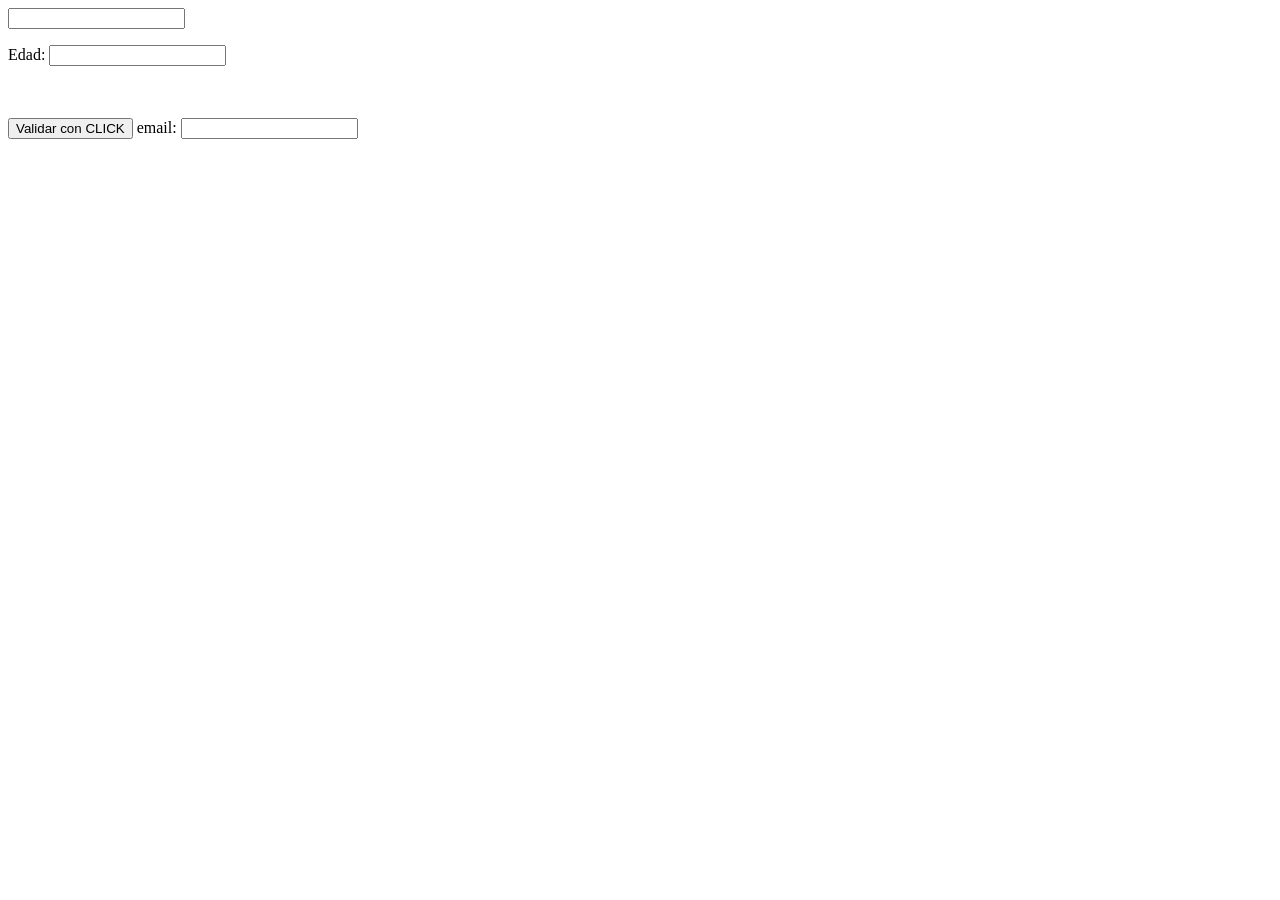
<file: Eventos.html>
<html>



<head>

</head>



<body>





 <input type="text" id="nombre">

 <p id="errorNombre" class="mensaje-error"></p>

 <p id="mensaje"></p>



     <!-- Edad -->

    <label for="edad">Edad:</label>

    <input type="number" id="edad">

  <p id="mensajeEDAD"></p>

    <br><br>

  <button type="button" id="btnClick">

    Validar con CLICK
  </button>

  <!--Email-->
  <label for="email"> email:</label>
  <input type="text" id="email">
  <p id="errorEmail" class="mensaje-error"></p>
  <br><br>

  <p id="mensajeEmail"></p>


<script>

    const nombre = document.getElementById("nombre");
    const boton = document.getElementById("btnClick");
    const edad = document.getElementById("edad")
    const email= document.getElementById("email")
    const mensaje = document.getElementById("mensaje");
    const mensajeEdad = document.getElementById("mensajeEDAD")
    const valorEmail = email.value.trim()
    const errorEmail= document.getElementById("errorEmail")



    boton.addEventListener("click", function() {





    // Elimina espacios al principio y final.

    if (nombre.value.trim() == "") {

      mensaje.textContent = "Debes ingresar tu nombre";

    } 

    else {

      mensaje.textContent = "Nombre correcto";
    }

    if (edad.value.trim() == "") {

      mensajeEdad.textContent = "Debes edad ";

    } 

    else {

      mensajeEdad.textContent = "edad correcto";
    }
    if (!valorEmail.include("@")){

        errorEmail.textContent="el email debe tener @!";

    }
    else{
        errorEmail.textContent="email correcto";
    }



    });



</script>



</body>

</html>
</file>
